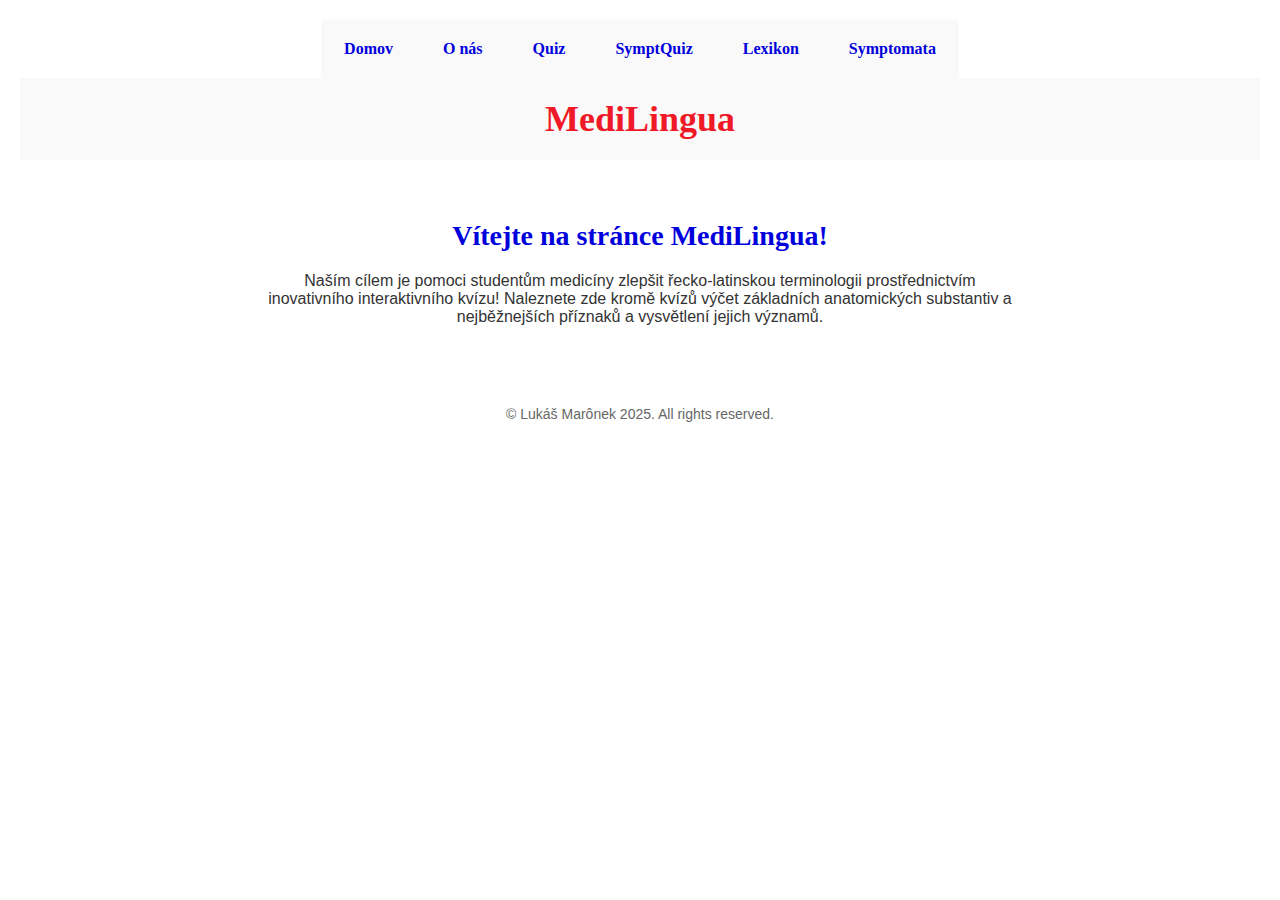
<file: index.html>
<!DOCTYPE html>
<html lang="en">
<head>
    <meta charset="UTF-8">
    <meta name="viewport" content="width=device-width, initial-scale=1.0">
    <title>Domov - MediLingua</title>
    <link rel="stylesheet" href="styles.css">
</head>
<body>

    <!-- Navigation Menu -->
    <div id="navbar-placeholder"></div> <!-- Placeholder for the navbar -->

    <!-- Header Section with Logo and Title -->
    <header>
        <h1 id="headerTitle">MediLingua</h1>
    </header>

    <!-- Main Content Section -->
    <div class="content">
        <h2 id="contentTitle">Vítejte na stránce MediLingua!</h2>
        <p id="contentIntro">Naším cílem je pomoci studentům medicíny zlepšit řecko-latinskou terminologii prostřednictvím inovativního interaktivního kvízu! Naleznete zde kromě kvízů výčet základních anatomických substantiv a nejběžnejších příznaků a vysvětlení jejich významů.</p>

    </div>

    <!-- Footer Section -->
    <footer>
        <p>&copy; Lukáš Marônek 2025. All rights reserved.</p>
    </footer>

    <script>
    // Function to load the navbar from the navbar.html file
    fetch('navbar.html')
        .then(response => response.text())
        .then(data => {
            document.getElementById('navbar-placeholder').innerHTML = data;
        })
        .catch(error => console.error('Error loading navbar:', error));
    </script>

</body>
</html>
</file>
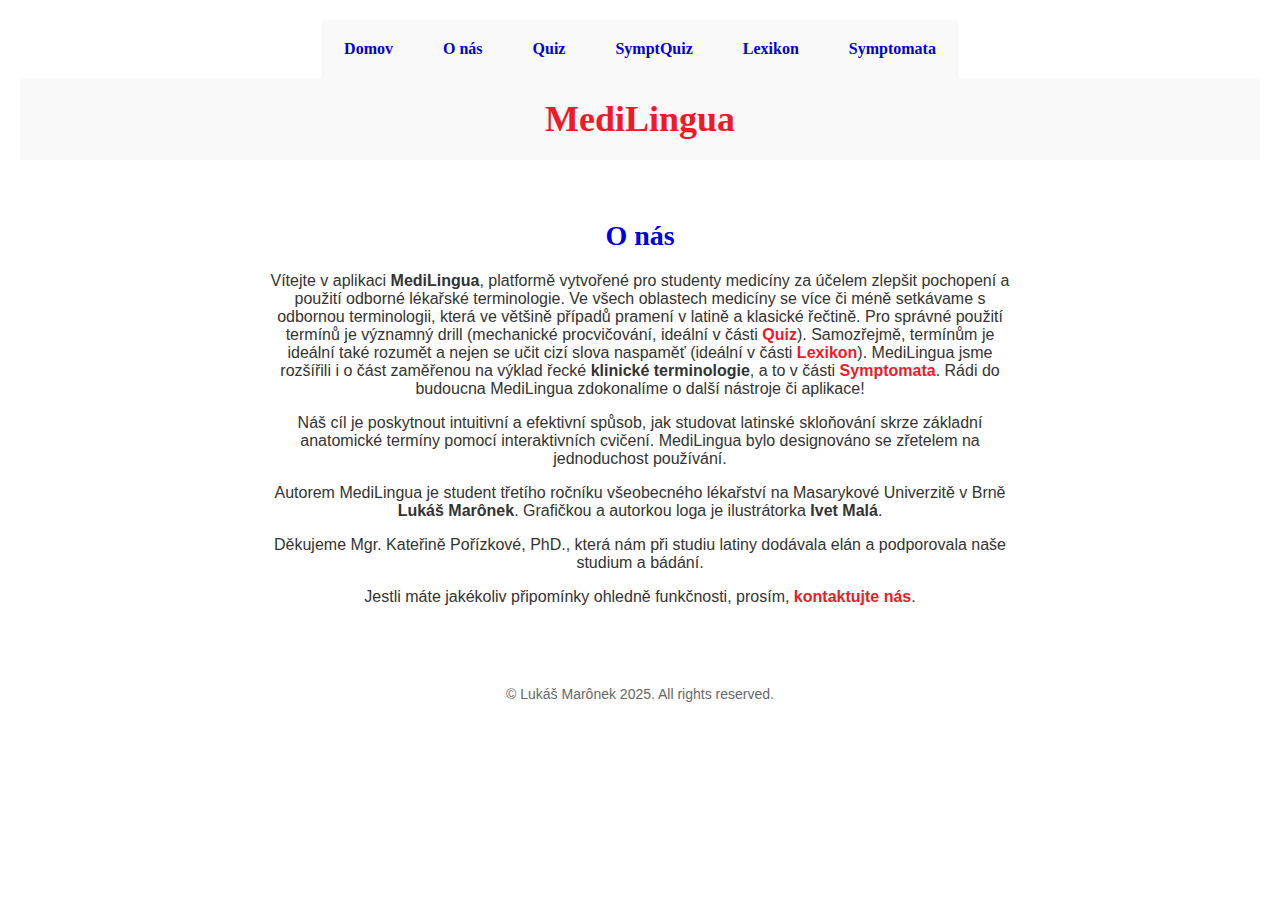
<file: about.html>
<!DOCTYPE html>
<html lang="en">
<head>
    <meta charset="UTF-8">
    <meta name="viewport" content="width=device-width, initial-scale=1.0">
    <title>O nás - MediLingua</title>
    <link rel="stylesheet" href="styles.css">
</head>
<body>

    <!-- Navigation Menu -->
    <div id="navbar-placeholder"></div> <!-- Placeholder for the navbar -->

    <!-- Header Section with Logo and Title -->
    <header>
        <h1 id="headerTitle">MediLingua</h1> <!-- Will be updated dynamically -->
    </header>

    <!-- Main Content Section -->
    <div class="content">
        <h2 id="contentTitle">O nás</h2>
        <p id="contentIntro">Vítejte v aplikaci <strong>MediLingua</strong>, platformě vytvořené pro studenty medicíny za účelem zlepšit pochopení a použití 
            odborné lékařské terminologie. Ve všech oblastech medicíny se více či méně setkávame s odbornou terminologii, která ve většině případů pramení v 
            latině a klasické řečtině. Pro správné použití termínů je významný drill (mechanické procvičování, ideální v části <a href="code.html">Quiz</a>). 
            Samozřejmě, termínům je ideální také rozumět a nejen se učit cizí slova naspaměť (ideální v části <a href="lexicon.html">Lexikon</a>). MediLingua
            jsme rozšířili i o část zaměřenou na výklad řecké <strong>klinické terminologie</strong>, a to v části <a href="symptomata.html">Symptomata</a>. 
            Rádi do budoucna MediLingua zdokonalíme o další nástroje či aplikace!</p>
        
        <p id="contentIntro">Náš cíl je poskytnout intuitivní a efektivní spůsob, jak studovat latinské skloňování skrze základní anatomické termíny pomocí 
            interaktivních cvičení. MediLingua bylo designováno se zřetelem na jednoduchost používání.</p>
            
        <p id="contentIntro">Autorem MediLingua je student třetího ročníku všeobecného lékařství na Masarykové Univerzitě v Brně <strong>Lukáš Marônek</strong>.
            Grafičkou a autorkou loga je ilustrátorka <strong>Ivet Malá</strong>.</p>
        
        <p id="contentIntro">Děkujeme Mgr. Kateřině Pořízkové, PhD., která nám při studiu latiny dodávala elán a podporovala naše studium a bádání.</p>

        <p id="contentIntro">Jestli máte jakékoliv připomínky ohledně funkčnosti, prosím, <a href="mailto:538864@muni.cz">kontaktujte nás</a>.</p>
    </div>

    <!-- Footer Section -->
    <footer id="footerText">
        <p>&copy; Lukáš Marônek 2025. All rights reserved.</p>
    </footer>

    <script>
    // Function to load the navbar from the navbar.html file
    fetch('navbar.html')
        .then(response => response.text())
        .then(data => {
            document.getElementById('navbar-placeholder').innerHTML = data;
        })
        .catch(error => console.error('Error loading navbar:', error));
    </script>

</body>
</html>
</file>
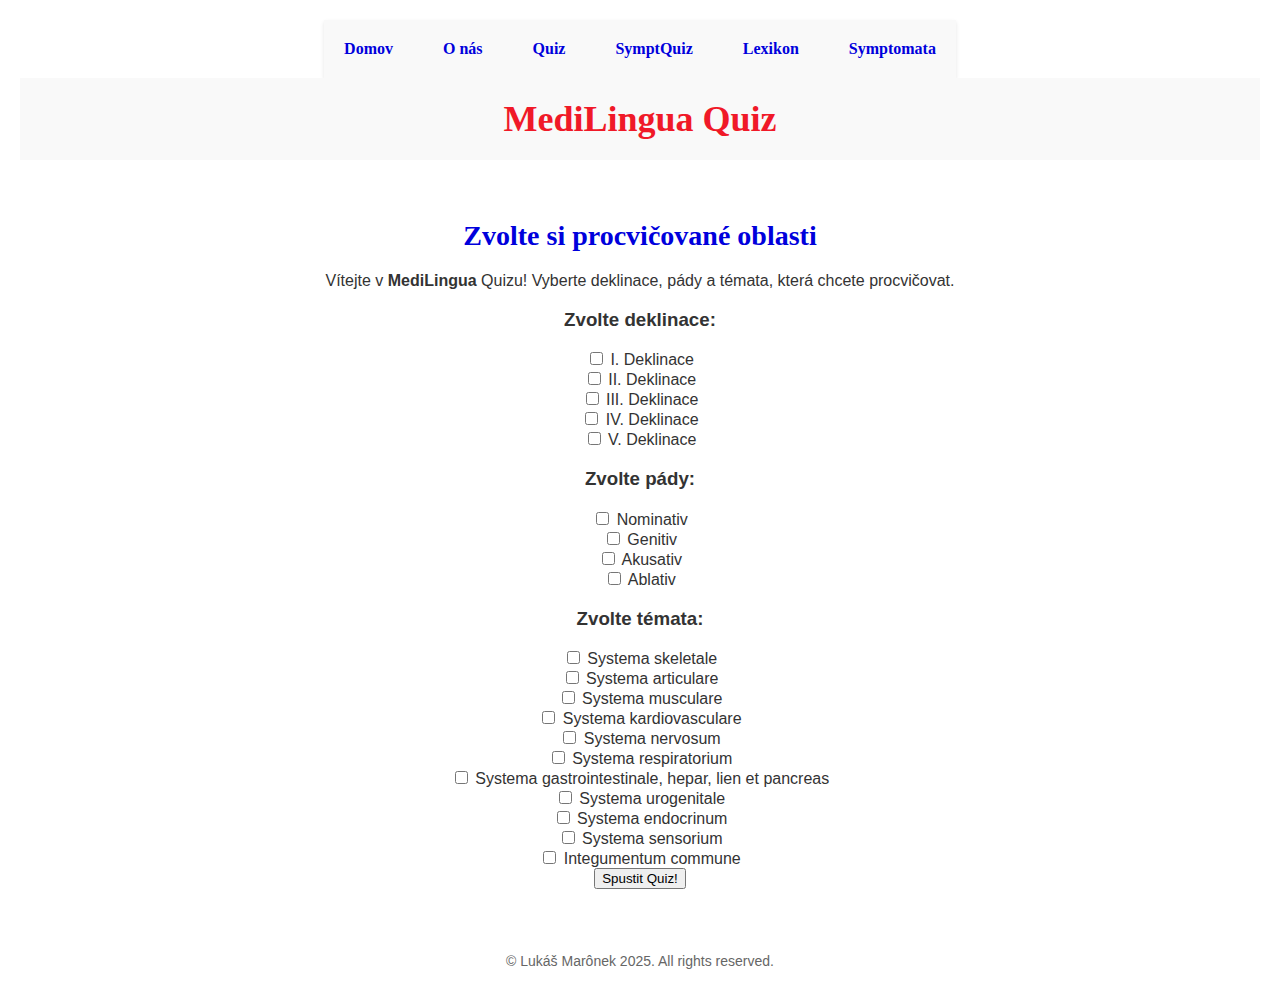
<file: code.html>
<!DOCTYPE html>
<html lang="en">
<head>
    <meta charset="UTF-8">
    <meta name="viewport" content="width=device-width, initial-scale=1.0">
    <title>Quiz - MediLingua</title>
    <link rel="stylesheet" href="styles.css">
</head>
<body>

    <!-- Navigation Menu -->
    <div id="navbar-placeholder"></div> <!-- Placeholder for the navbar -->

    <!-- Header Section with Logo and Title -->
    <header>
        <h1 id="headerTitle">MediLingua Quiz</h1>
    </header>

    <!-- Main Content Section -->
    <div class="content">
        <h2 id="contentTitle">Zvolte si procvičované oblasti</h2>
        <p id="contentIntro">Vítejte v <strong>MediLingua</strong> Quizu! Vyberte deklinace, pády a témata, která chcete procvičovat.</p>

        <h3 id="contentTitle">Zvolte deklinace:</h3>
        <label><input type="checkbox" class="declensionCheckbox" value="I"> I. Deklinace</label><br>
        <label><input type="checkbox" class="declensionCheckbox" value="II"> II. Deklinace</label><br>
        <label><input type="checkbox" class="declensionCheckbox" value="III"> III. Deklinace</label><br>
        <label><input type="checkbox" class="declensionCheckbox" value="IV"> IV. Deklinace</label><br>
        <label><input type="checkbox" class="declensionCheckbox" value="V"> V. Deklinace</label><br>

        <h3 id="contentTitle">Zvolte pády:</h3>
        <label><input type="checkbox" class="caseCheckbox" value="Nominative"> Nominativ</label><br>
        <label><input type="checkbox" class="caseCheckbox" value="Genitive"> Genitiv</label><br>
        <label><input type="checkbox" class="caseCheckbox" value="Accusative"> Akusativ</label><br>
        <label><input type="checkbox" class="caseCheckbox" value="Ablative"> Ablativ</label><br>

        <h3 id="contentTitle">Zvolte témata:</h3>
        <label><input type="checkbox" class="weekCheckbox" value="theme1"> Systema skeletale</label><br>
        <label><input type="checkbox" class="weekCheckbox" value="theme2"> Systema articulare</label><br>
        <label><input type="checkbox" class="weekCheckbox" value="theme3"> Systema musculare</label><br>
        <label><input type="checkbox" class="weekCheckbox" value="theme4"> Systema kardiovasculare</label><br>
        <label><input type="checkbox" class="weekCheckbox" value="theme5"> Systema nervosum</label><br>
        <label><input type="checkbox" class="weekCheckbox" value="theme6"> Systema respiratorium</label><br>
        <label><input type="checkbox" class="weekCheckbox" value="theme7"> Systema gastrointestinale, hepar, lien et pancreas</label><br>
        <label><input type="checkbox" class="weekCheckbox" value="theme8"> Systema urogenitale</label><br>
        <label><input type="checkbox" class="weekCheckbox" value="theme9"> Systema endocrinum</label><br>
        <label><input type="checkbox" class="weekCheckbox" value="theme10"> Systema sensorium</label><br>
        <label><input type="checkbox" class="weekCheckbox" value="theme11"> Integumentum commune</label><br>

        <button onclick="startQuiz()">Spustit Quiz!</button>
    </div>

    <!-- Quiz Interface -->
    <div id="quizContainer">
        <p id="randomWord"></p>
        <p id="randomCaseNumber"></p>
        <label for="userGuess">Vaše odpověď:</label>
        <input type="text" id="userGuess" onkeydown="handleKeyDown(event)">
        <button onclick="submitGuess()">Zkontrolovat</button>
    </div>

    <footer>
        <p>&copy; Lukáš Marônek 2025. All rights reserved.</p>
    </footer>

    <script>

        fetch('navbar.html')
        .then(response => response.text())
        .then(data => {
            document.getElementById('navbar-placeholder').innerHTML = data;
        })
        .catch(error => console.error('Error loading navbar:', error));
        
        function endsWithTwoConsonants(word) {
            // Define a regular expression to match two consonants at the end of the word
            var regex = /[bcdfghjklmnpqrstvwxyz]{2}$/i;

            // Test the word against the regular expression
            return regex.test(word);
        }

        function isIStem(word) {
            // Define a regular expression to match the specified endings
            var regex = /(al|ar|e)$/i;

            // Test the word against the regular expression
            return regex.test(word);
        }
        
        function handleKeyDown(event) {
                // Check if the pressed key is Enter (key code 13)
                if (event.keyCode === 13) {
                    // Call the function to submit the guess
                    submitGuess();
                }
            }
        
        let wordsData = []; // To store words loaded from weeks
        let selectedCases = [];
        const numbers = ['Singular', 'Plural'];
        let selectedDeclensions = [];
        let currentWord, currentCase, currentNumber;

        function startQuiz() {
            selectedDeclensions = getSelectedDeclensions();
            selectedWeeks = getSelectedWeeks();
            selectedCases = getSelectedCases();
            console.log("Selected cases:", selectedCases);

            if (selectedDeclensions.length === 0 || selectedWeeks.length === 0 | selectedCases.length === 0) {
                alert("Prosím, vyberte alespoň jednu deklinaci, jeden pád a jedno téma.");
                return;
            }

            // Load words from selected week files
            loadWeekData(selectedWeeks, () => {
                getRandomWordAndCase();
                document.getElementById('quizContainer').style.display = 'block';
            });
        }

        function getSelectedDeclensions() {
            return [...document.getElementsByClassName('declensionCheckbox')]
                .filter(cb => cb.checked)
                .map(cb => cb.value);
        }

        function getSelectedWeeks() {
            return [...document.getElementsByClassName('weekCheckbox')]
                .filter(cb => cb.checked)
                .map(cb => cb.value);
        }

        function getSelectedCases() {
            return [...document.getElementsByClassName('caseCheckbox')]
                .filter(cb => cb.checked)
                .map(cb => cb.value);
        }

        function loadWeekData(weeks, callback) {
            wordsData = [];
            let loadedFiles = 0;

            weeks.forEach(week => {
                const weekFile = week.toLowerCase() + '.txt';
                console.log("Fetching file:", weekFile); // Log the file being fetched
                fetch(weekFile)
                    .then(response => {
                        if (!response.ok) throw new Error('Network response was not ok');
                        return response.text();
                    })
                    .then(data => {
                        data.split('\n').forEach((line, index) => {
                            line = line.trim(); // Trim whitespace
                            if (line === '') return; // Skip empty lines

                            const parts = line.split(',');
                            // Log the line to see what we are getting
                            console.log(`Line ${index + 1}: ${line}`); // Log the raw line

                            // Check if the parts array has exactly 3 elements
                            if (parts.length === 3) {
                                const [word, genitive, gender] = parts.map(part => part.trim());
                                wordsData.push({ word, genitive, gender });
                            } else {
                                console.warn(`Invalid line format at line ${index + 1} in ${weekFile}:`, parts); // Log invalid lines with their parts
                            }
                        });
                        if (++loadedFiles === weeks.length) callback();
                    })
                    .catch(error => {
                        console.error('Error fetching week data:', error);  // Log errors in fetching
                    });
            });
        }

        function getRandomWordAndCase() {
            clearInputField();
        
            const filteredWords = wordsData.filter(word => selectedDeclensions.includes(determineDeclension(word)));
            if (filteredWords.length === 0) {
                alert("Pro vybranou deklinaci nejsou v slovní zásobě žádná slova.");
                return;
            }
        
            const randomWord = filteredWords[Math.floor(Math.random() * filteredWords.length)];
            // Check if selectedCases is not empty before choosing a case
            if (selectedCases.length > 0) {
                const randomCase = selectedCases[Math.floor(Math.random() * selectedCases.length)];
                console.log("Chosen case:", randomCase); // Log the chosen case
                const randomNumber = getRandomElement(numbers);
    
                currentWord = randomWord;
                currentCase = randomCase;
                currentNumber = randomNumber;
                if (currentCase === "Nominative"){
                    currentNumber = "Plural";
                    console.log("Current case is", currentCase, "current number should be now plural and is:", currentNumber); // Log the chosen case
                }

                document.getElementById('randomWord').innerText = 'Slovo: ' + currentWord.word;
                document.getElementById('randomCaseNumber').innerText = 'Pád a číslo: ' + currentCase + ' ' + currentNumber;
                
            } else {
                console.error("No cases selected.");
                alert("Vyberte alespoň jeden pád.");
            }
        }

        function submitGuess() {
            const userGuess = document.getElementById('userGuess').value.toLowerCase();
            const correctAnswer = checkGuess();
            if (userGuess === correctAnswer) {
                alert("Správně!");
            } else {
                alert("Nesprávně. Správná odpověď je: " + correctAnswer);
            }
            getRandomWordAndCase();
        }

        function determineDeclension(word) {
            if (word.genitive.endsWith("ei") && (word.word.endsWith("es"))) return "V";
            if (word.genitive.endsWith("ae")) return "I";
            if (word.genitive.endsWith("i")) return "II";
            if (word.genitive.endsWith("is")) return "III";
            if (word.genitive.endsWith("us")) return "IV";
            return ''; // Return an empty string if no declension is found
        }

        function checkGuess() {
            let trunk = currentWord.genitive.slice(0, -2);
            if (determineDeclension(currentWord) === "II") {
                trunk = currentWord.genitive.slice(0, -1);
            }
            let correctForm = '';
            // (currentWord.gender === 'n' ? 'a' : 'i')
            // Add logic for Nominative and Genitive
            if (currentCase === 'Nominative') {
                if (determineDeclension(currentWord) === "I"){
                correctForm = currentNumber === 'Singular' ? currentWord.word : trunk + "ae";
                } else if (determineDeclension(currentWord) === "II"){
                correctForm = currentNumber === 'Singular' ? currentWord.word : trunk + (currentWord.gender === 'n' ? 'a' : 'i');
                } else if (determineDeclension(currentWord) === "III"){
                    if (currentNumber === 'Singular'){
                        correctForm = currentWord.word
                    } else if (isIStem(currentWord.word)){
                            correctForm = trunk + "ia";
                        } else if (currentWord.gender === "n") {correctForm = trunk + "a"
                        } else {correctForm = trunk + "es"}
                } else if (determineDeclension(currentWord) === "IV"){
                correctForm = currentNumber === 'Singular' ? currentWord.word : trunk + (currentWord.gender === 'n' ? 'ua' : 'us');
                } else {correctForm = currentNumber === 'Singular' ? currentWord.word : trunk + "es";
                       }
            } else if (currentCase === 'Genitive') {
                if (determineDeclension(currentWord) === "I"){
                correctForm = currentNumber === 'Singular' ? currentWord.genitive : trunk + "arum";
                } else if (determineDeclension(currentWord) === "II"){
                correctForm = currentNumber === 'Singular' ? currentWord.genitive : trunk + "orum";
                } else if (determineDeclension(currentWord) === "III"){
                    if (currentNumber === 'Singular'){
                        correctForm = currentWord.genitive
                    } else if (currentWord.word === "vas"){
                        correctForm = "vasorum";
                    } else if (isIStem(currentWord.word) || currentWord.word.endsWith("sis") || currentWord.word.endsWith("xis")){
                            correctForm = trunk + 'ium';
                        } else if (endsWithTwoConsonants(trunk) || currentWord.word === trunk + "is"){
                            correctForm = trunk + 'ium';
                        } else {correctForm = trunk + 'um'}
                } else if (determineDeclension(currentWord) === "IV"){
                correctForm = currentNumber === 'Singular' ? currentWord.genitive : trunk + "uum";
                } else {correctForm = currentNumber === 'Singular' ? currentWord.genitive : trunk + "erum";
                       }
            } else if (currentCase === 'Accusative'){
                if (determineDeclension(currentWord) === "I"){
                correctForm = currentNumber === 'Singular' ? trunk + "am" : trunk + "as";
                } else if (determineDeclension(currentWord) === "II"){
                    if (currentWord.gender === "n"){
                        correctForm = currentNumber === 'Singular' ? currentWord.word : trunk + "a";
                    } else {
                correctForm = currentNumber === 'Singular' ? trunk + "um" : trunk + "os";
                    }
                } else if (determineDeclension(currentWord) === "III"){
                    if (currentNumber === 'Singular'){
                        if (currentWord.gender === "n"){
                            correctForm = currentWord.word
                        } else if (isIStem(currentWord.word) || currentWord.word.endsWith("sis") || currentWord.word.endsWith("xis")){
                            correctForm = trunk + 'im';
                        } else {
                            correctForm = trunk + 'em';
                        }
                    } else {
                        if (isIStem(currentWord.word)){
                            correctForm = trunk + "ia";
                        } else if (currentWord.gender === "n") {
                            correctForm = trunk + "a";
                        } else {
                            correctForm = trunk + "es";
                        }
                    }
                } else if (determineDeclension(currentWord) === "IV"){
                    if (currentWord.gender === "n") {
                        correctForm = currentNumber === 'Singular' ? currentWord.word : trunk + "ua";
                    } else {
                        correctForm = currentNumber === 'Singular' ? trunk + "um" : trunk + "us";
                    }
                } else {correctForm = currentNumber === 'Singular' ? trunk + "em" : trunk + "es";
                       }   
            } else if (currentCase === 'Ablative') {
                if (determineDeclension(currentWord) === "I") {
                    correctForm = currentNumber === 'Singular' ? trunk + "a" : trunk + "is";
                    console.log("Správny tvar pre abl", correctForm);
                } else if (determineDeclension(currentWord) === "II") {
                    correctForm = currentNumber === 'Singular' ? trunk + "o" : trunk + "is";
                } else if (determineDeclension(currentWord) === "III") {
                    if (currentNumber === 'Singular') {
                        correctForm = isIStem(currentWord.word) ? trunk + "i" : trunk + "e";
                    } else {
                        correctForm = currentWord.word === "vas" ? "vasis" : trunk + "ibus";
                    }
                } else if (determineDeclension(currentWord) === "IV") {
                    correctForm = currentNumber === 'Singular' ? trunk + "u" : trunk + "ibus";
                } else { // For declension V or default case
                    correctForm = currentNumber === 'Singular' ? trunk + "e" : trunk + "ebus";
                }
            }

            return correctForm.toLowerCase();
        }

        function clearInputField() {
            document.getElementById('userGuess').value = '';
        }

        function getRandomElement(array) {
            return array[Math.floor(Math.random() * array.length)];
        }
    </script>
</body>
</html>
</file>
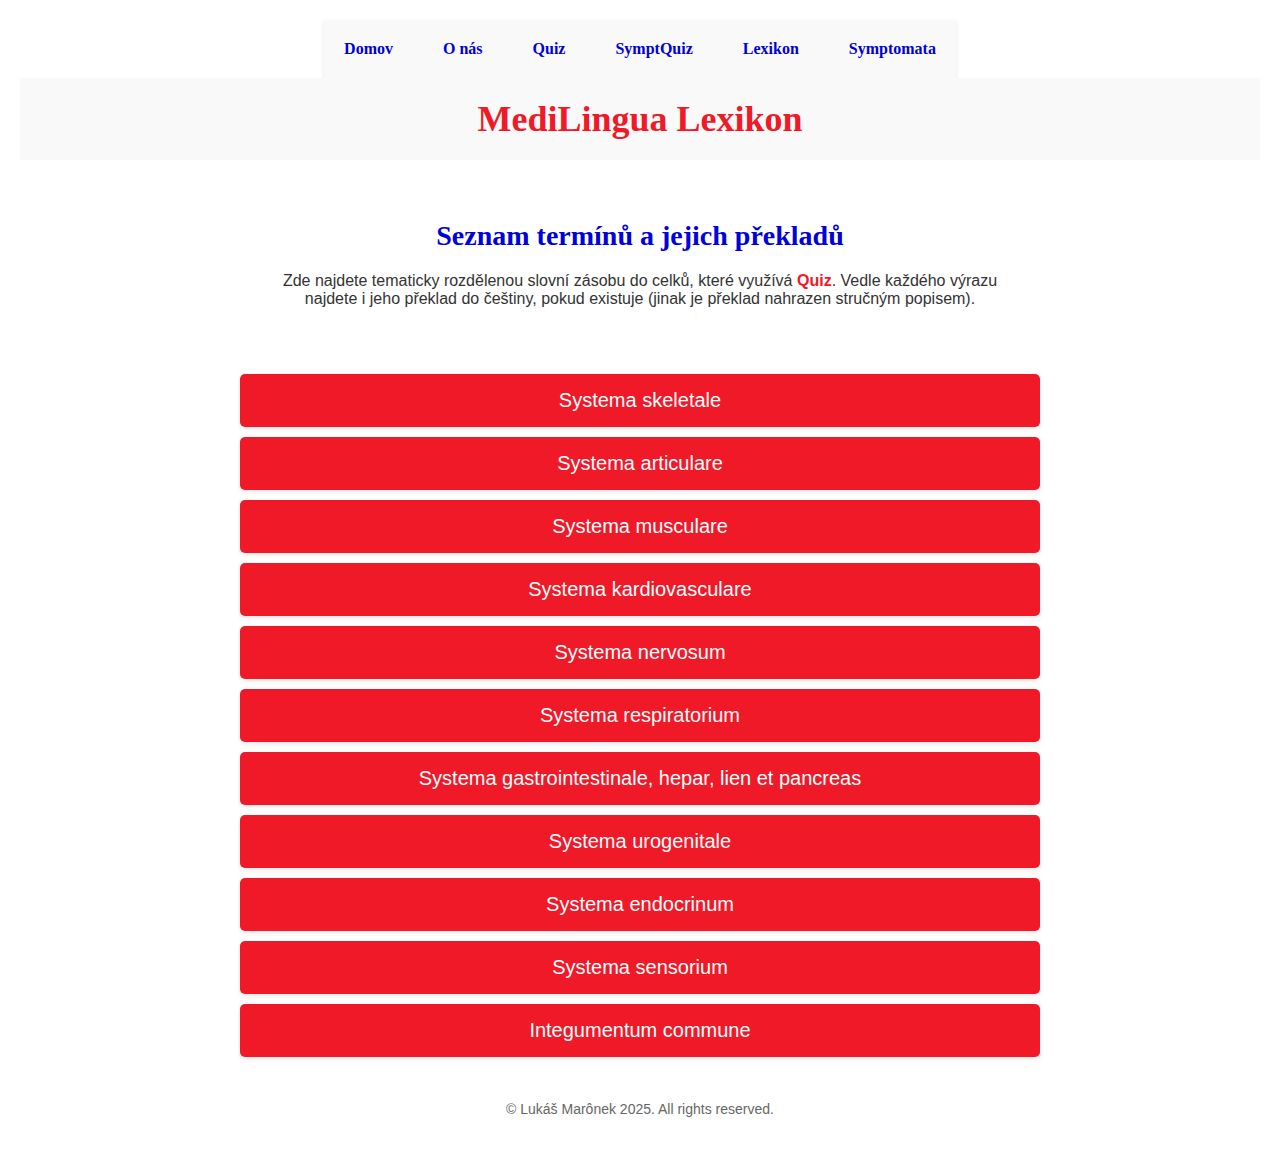
<file: lexicon.html>
<!DOCTYPE html>
<html lang="en">
<head>
    <meta charset="UTF-8">
    <meta name="viewport" content="width=device-width, initial-scale=1.0">
    <title>Lexikon – MediLingua</title>
    <link rel="stylesheet" href="styles.css">
</head>
<body>

    <!-- Navigation Menu -->
    <div id="navbar-placeholder"></div> <!-- Placeholder for the navbar -->
    
    <!-- Header Section -->
    <header>
        <h1>MediLingua Lexikon</h1>
    </header>

    <div class="content">
        <h2>Seznam termínů a jejich překladů</h2>
        
        <p>Zde najdete tematicky rozdělenou slovní zásobu do celků, které využívá <a href="code.html">Quiz</a>. Vedle každého výrazu najdete i jeho překlad do češtiny,
        pokud existuje (jinak je překlad nahrazen stručným popisem).</p>
    </div>

    <!-- Lexicon Container -->
    <div class="theme-container" id="themeContainer">
        <!-- Themes will be dynamically added here -->
    </div>

    <footer>
        <p>&copy; Lukáš Marônek 2025. All rights reserved.</p>
    </footer>

    <script>
        fetch('navbar.html')
        .then(response => response.text())
        .then(data => {
            document.getElementById('navbar-placeholder').innerHTML = data;
        })
        .catch(error => console.error('Error loading navbar:', error));
        
        const themes = [
            { file: 'theme1', title: 'Systema skeletale' },
            { file: 'theme2', title: 'Systema articulare' },
            { file: 'theme3', title: 'Systema musculare' },
            { file: 'theme4', title: 'Systema kardiovasculare' },
            { file: 'theme5', title: 'Systema nervosum' },
            { file: 'theme6', title: 'Systema respiratorium' },
            { file: 'theme7', title: 'Systema gastrointestinale, hepar, lien et pancreas' },
            { file: 'theme8', title: 'Systema urogenitale' },
            { file: 'theme9', title: 'Systema endocrinum' },
            { file: 'theme10', title: 'Systema sensorium' },
            { file: 'theme11', title: 'Integumentum commune' }
        ];

        function loadLexicon() {
            const themeContainer = document.getElementById('themeContainer');

            themes.forEach((theme, index) => {
                // Create theme header
                const themeHeader = document.createElement('div');
                themeHeader.className = 'theme-header';
                themeHeader.textContent = theme.title;
                themeContainer.appendChild(themeHeader);

                // Create theme content container
                const themeContent = document.createElement('div');
                themeContent.className = 'theme-content';
                themeContainer.appendChild(themeContent);

                // Fetch the corresponding term and translation files
                Promise.all([
                    fetch(`${theme.file}.txt`).then(response => response.text()),
                    fetch(`translations${index + 1}.txt`).then(response => response.text())
                ]).then(([termsData, translationsData]) => {
                    const termsLines = termsData.trim().split('\n');
                    const translationsLines = translationsData.trim().split('\n');

                    // Create table element
                    const table = document.createElement('table');
                    table.innerHTML = `
                        <thead>
                            <tr>
                                <th>Termín</th>
                                <th>Genitiv & Rod</th>
                                <th>Překlad</th>
                            </tr>
                        </thead>
                        <tbody>
                            ${termsLines.map((line, i) => {
                                const termParts = line.split(',');
                                const translation = translationsLines[i] || 'No translation available';
                                if (termParts.length === 3) {
                                    const [word, genitive, gender] = termParts.map(part => part.trim());
                                    return `
                                        <tr>
                                            <td>${word}</td>
                                            <td>${genitive}, ${gender}</td>
                                            <td>${translation}</td>
                                        </tr>
                                    `;
                                }
                                return '';
                            }).join('')}
                        </tbody>
                    `;
                    themeContent.appendChild(table);

                    // Toggle visibility on header click
                    themeHeader.addEventListener('click', () => {
                        themeContent.style.display = themeContent.style.display === 'block' ? 'none' : 'block';
                    });
                }).catch(error => {
                    console.error(`Error loading ${theme.file}:`, error);
                    themeContent.innerHTML = `<p>Error loading ${theme.title}</p>`;
                });
            });
        }

        // Load lexicon on page load
        window.onload = loadLexicon;
    </script>
</body>
</html>
</file>
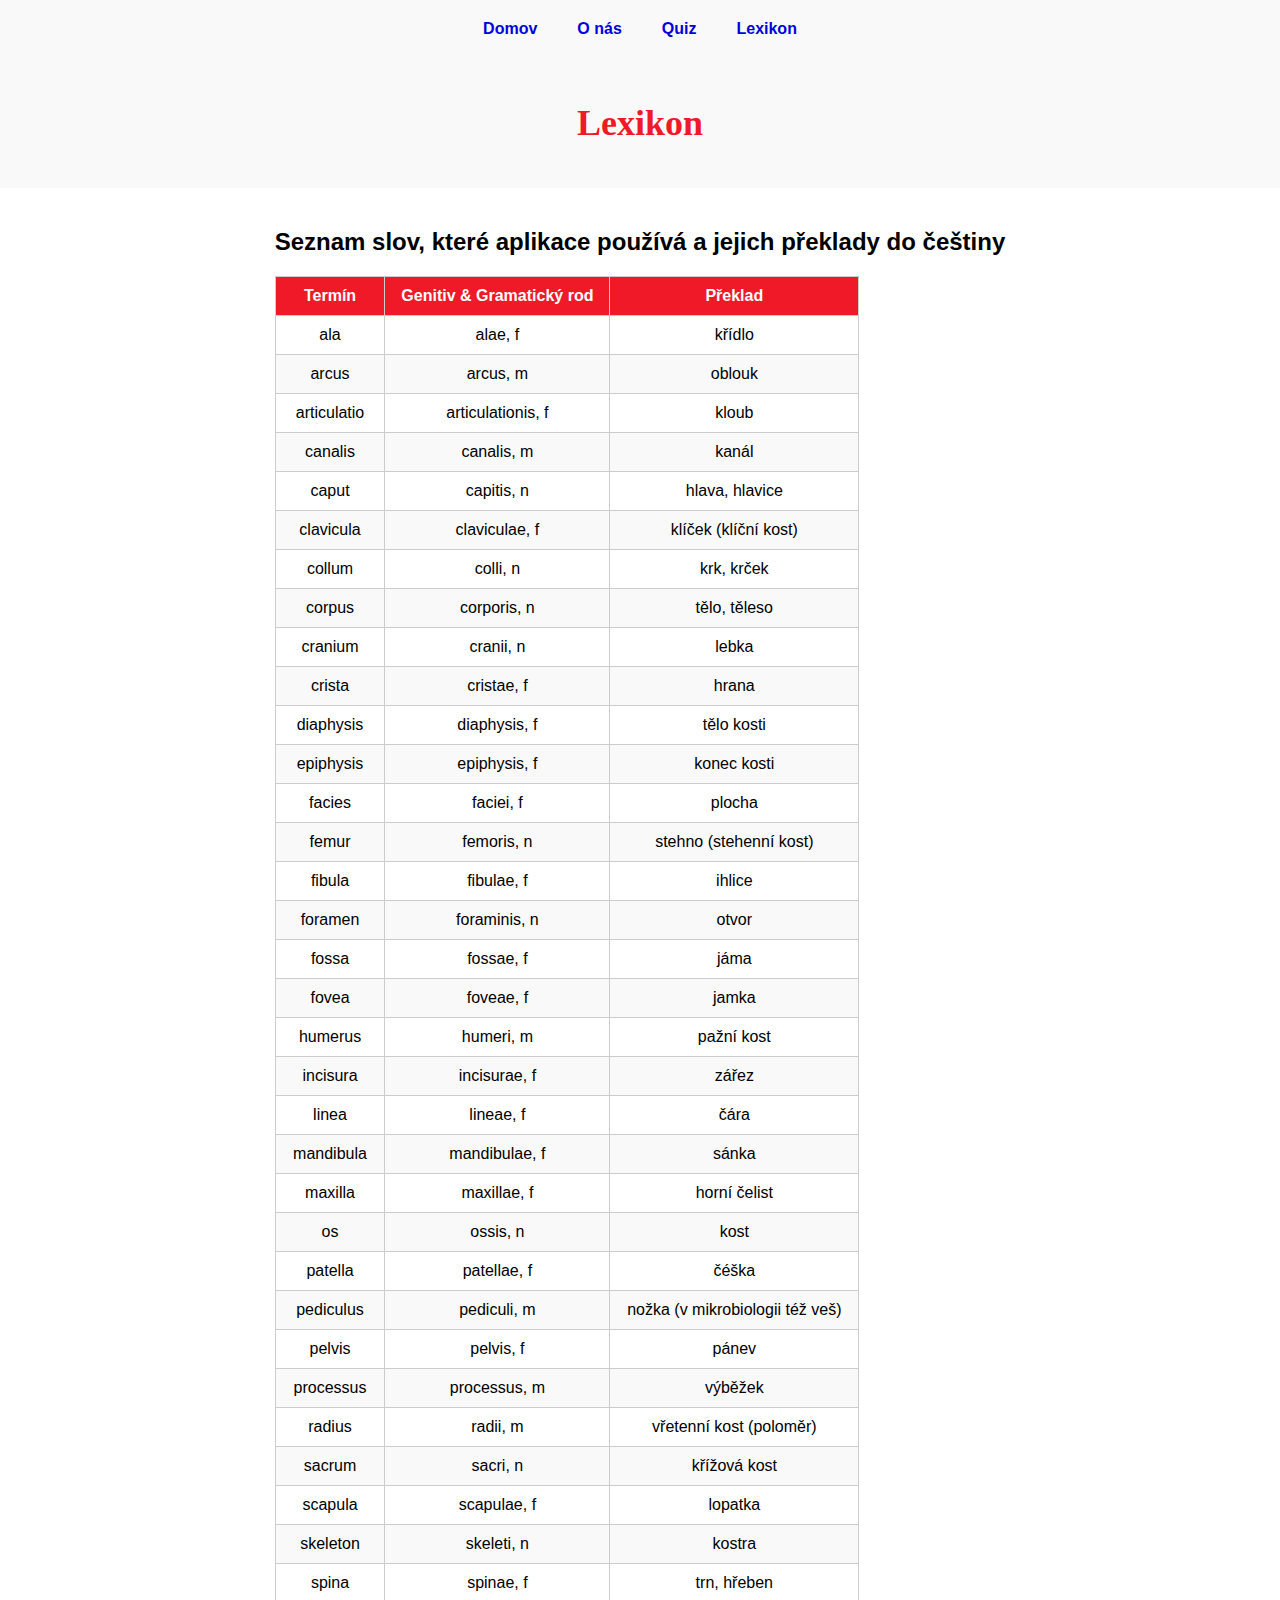
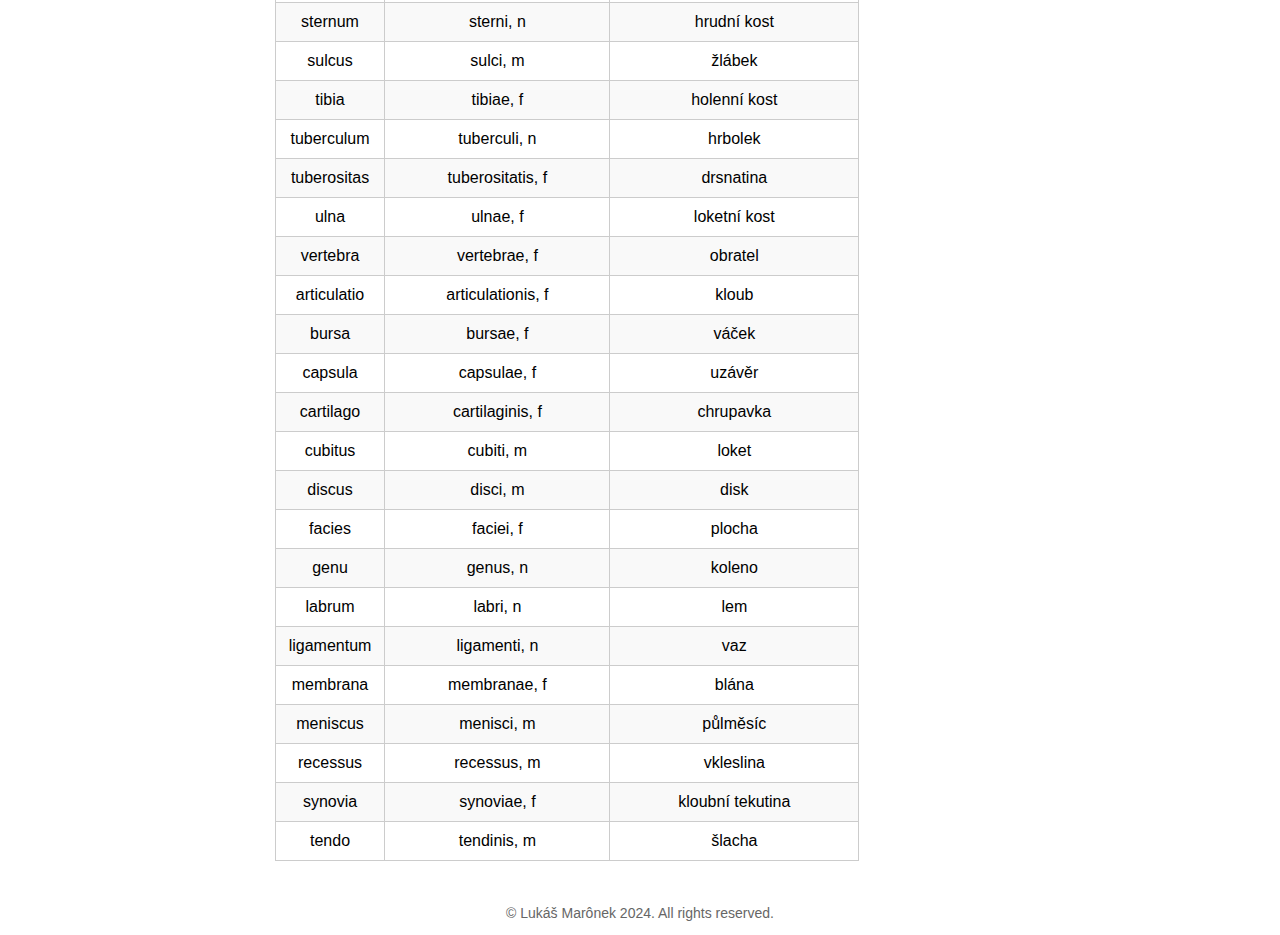
<file: lexikon.html>
<!DOCTYPE html>
<html lang="en">
<head>
    <meta charset="UTF-8">
    <meta name="viewport" content="width=device-width, initial-scale=1.0">
    <title>Lexikon</title>
    <style>
        body {
            font-family: Arial, sans-serif;
            color: #000;
            background-color: #ffffff;
            margin: 0;
            padding: 0;
            display: flex;
            flex-direction: column;
            align-items: center;
            min-height: 100vh;
            text-align: center;
        }

        .navbar {
            width: 100%;
            background-color: #f9f9f9;
            box-shadow: 0 2px 4px rgba(0, 0, 0, 0.1);
            padding: 10px 0;
            display: flex;
            justify-content: center;
        }

        .navbar a {
            color: #0000dc;
            text-decoration: none;
            padding: 10px 20px;
            font-size: 16px;
            font-weight: bold;
        }

        .navbar a:hover {
            color: #f01928;
            text-decoration: underline;
        }

        header {
            padding: 20px;
            width: 100%;
            background-color: #f9f9f9;
            margin-bottom: 20px;
        }

        h1 {
            font-family: 'Garamond', 'Times New Roman', serif;
            color: #f01928;
            font-size: 36px;
        }

        table {
            width: 80%;
            border-collapse: collapse;
            margin-top: 20px;
        }

        th, td {
            border: 1px solid #ccc;
            padding: 10px;
        }

        th {
            background-color: #f01928;
            color: #ffffff;
        }

        tr:nth-child(even) {
            background-color: #f9f9f9;
        }

        footer {
            margin-top: 30px;
            font-size: 14px;
            color: #666;
        }
    </style>
</head>
<body>

    <!-- Navigation Menu -->
    <div class="navbar">
        <a href="index.html">Domov</a>
        <a href="about.html">O nás</a>
        <a href="quiz.html">Quiz</a>
        <a href="lexicon.html">Lexikon</a>
    </div>

    <!-- Header Section -->
    <header>
        <h1>Lexikon</h1>
    </header>

    <!-- Lexicon Container -->
    <div class="content">
        <h2>Seznam slov, které aplikace používá a jejich překlady do češtiny</h2>
        <table id="lexiconTable">
            <thead>
                <tr>
                    <th>Termín</th>
                    <th>Genitiv & Gramatický rod</th>
                    <th>Překlad</th>
                </tr>
            </thead>
            <tbody id="lexiconBody">
                <!-- Terms and translations will be loaded here -->
            </tbody>
        </table>
    </div>

    <footer>
        <p>&copy; Lukáš Marônek 2024. All rights reserved.</p>
    </footer>

    <script>
        // List of themes
        const themes = ['theme1', 'theme2']; // Add more as needed

        function loadLexicon() {
            const lexiconBody = document.getElementById('lexiconBody');
            lexiconBody.innerHTML = ''; // Clear previous content

            themes.forEach((theme, index) => {
                // Fetch the corresponding term and translation files
                Promise.all([
                    fetch(`${theme}.txt`).then(response => response.text()),
                    fetch(`translations${index + 1}.txt`).then(response => response.text())
                ]).then(([termsData, translationsData]) => {
                    const termsLines = termsData.trim().split('\n');
                    const translationsLines = translationsData.trim().split('\n');

                    // Ensure each term has a translation
                    termsLines.forEach((line, i) => {
                        const termParts = line.split(',');
                        const translation = translationsLines[i] || 'No translation available';

                        if (termParts.length === 3) {
                            const [word, genitive, gender] = termParts.map(part => part.trim());

                            // Create a table row
                            const row = document.createElement('tr');
                            row.innerHTML = `
                                <td>${word}</td>
                                <td>${genitive}, ${gender}</td>
                                <td>${translation}</td>
                            `;
                            lexiconBody.appendChild(row);
                        }
                    });
                }).catch(error => {
                    console.error(`Error loading ${theme}:`, error);
                    lexiconBody.innerHTML += `<tr><td colspan="3">Error loading ${theme}</td></tr>`;
                });
            });
        }

        // Load lexicon on page load
        window.onload = loadLexicon;
    </script>
</body>
</html>
</file>
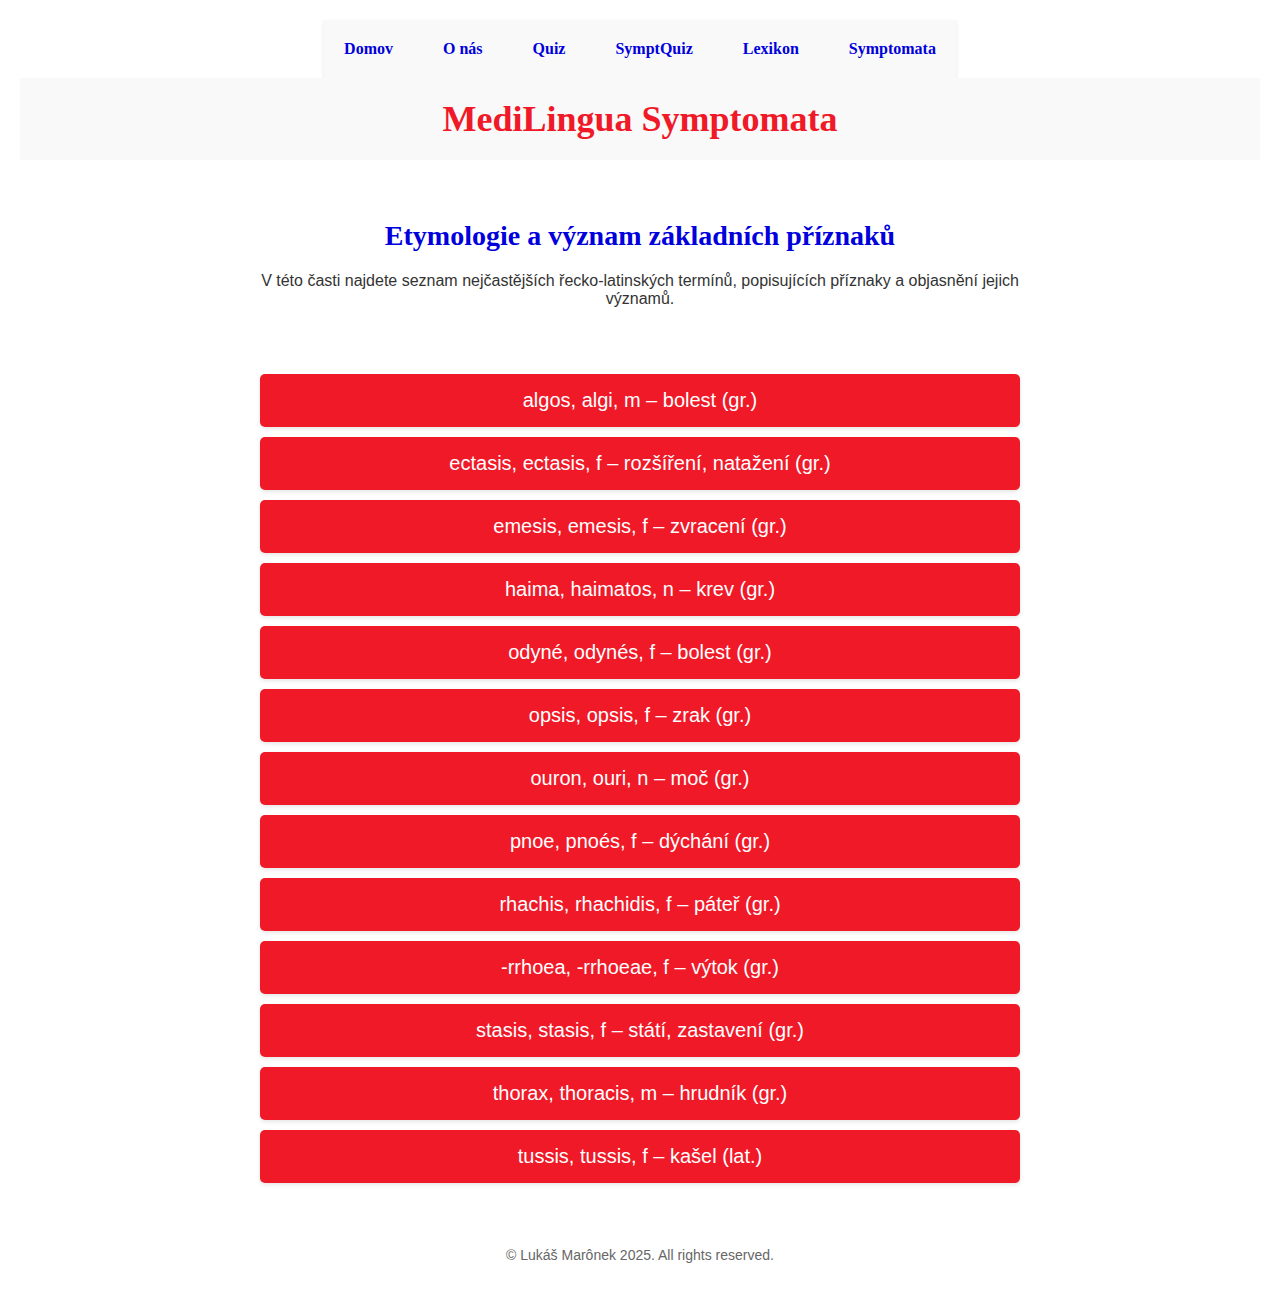
<file: symptomata.html>
<!DOCTYPE html>
<html lang="en">
<head>
    <meta charset="UTF-8">
    <meta name="viewport" content="width=device-width, initial-scale=1.0">
    <title>Symptomata - MediLingua</title>
    <link rel="stylesheet" href="styles.css">
</head>
<body>

    <!-- Navigation Menu -->
    <div id="navbar-placeholder"></div> <!-- Placeholder for the navbar -->

    <!-- Header Section -->
    <header>
        <h1 id="headerTitle">MediLingua Symptomata</h1>
    </header>

    <div class="content">
        <h2 id="contentTitle">Etymologie a význam základních příznaků</h2>

        <p id="contentIntro">V této časti najdete seznam nejčastějších řecko-latinských termínů, popisujících příznaky a objasnění jejich významů.</p>
    </div>

    <!-- Symptomata Container -->
    <div class="content" id="symptomataContainer">
        <!-- Terms and etymology will be dynamically added here -->
    </div>

    <footer>
        <p>&copy; Lukáš Marônek 2025. All rights reserved.</p>
    </footer>

    <script>

    // Function to load the navbar from the navbar.html file
    fetch('navbar.html')
        .then(response => response.text())
        .then(data => {
            document.getElementById('navbar-placeholder').innerHTML = data;
        })
        .catch(error => console.error('Error loading navbar:', error));
        
    function loadSymptomata() {
        const container = document.getElementById('symptomataContainer');

        fetch('symptomata.txt')
            .then(response => {
                if (!response.ok) {
                    throw new Error('Failed to load symptomata data');
                }
                return response.text();
            })
            .then(data => {
                const terms = data.trim().split('\n');

                terms.forEach(termData => {
                    const [mainTerm, translation, language, examples] = termData.split(' – ');

                    // Create main term header
                    const termHeader = document.createElement('div');
                    termHeader.className = 'main-term';
                    termHeader.textContent = `${mainTerm} – ${translation} (${language})`;
                    container.appendChild(termHeader);

                    // Sort the examples alphabetically
                    const sortedExamples = examples.split(';').map(example => example.trim()).sort();

                    // Create details container
                    const detailsDiv = document.createElement('div');
                    detailsDiv.className = 'details';
                    detailsDiv.innerHTML = sortedExamples.map(example => `<p>${example}</p>`).join('');
                    container.appendChild(detailsDiv);

                    // Toggle details on header click
                    termHeader.addEventListener('click', () => {
                        detailsDiv.style.display = detailsDiv.style.display === 'block' ? 'none' : 'block';
                    });
                });
            })
            .catch(error => {
                console.error('Error:', error);
                container.innerHTML = `<p>Error loading symptomata data.</p>`;
            });
    }

    window.onload = loadSymptomata;
</script>

</body>
</html>
</file>
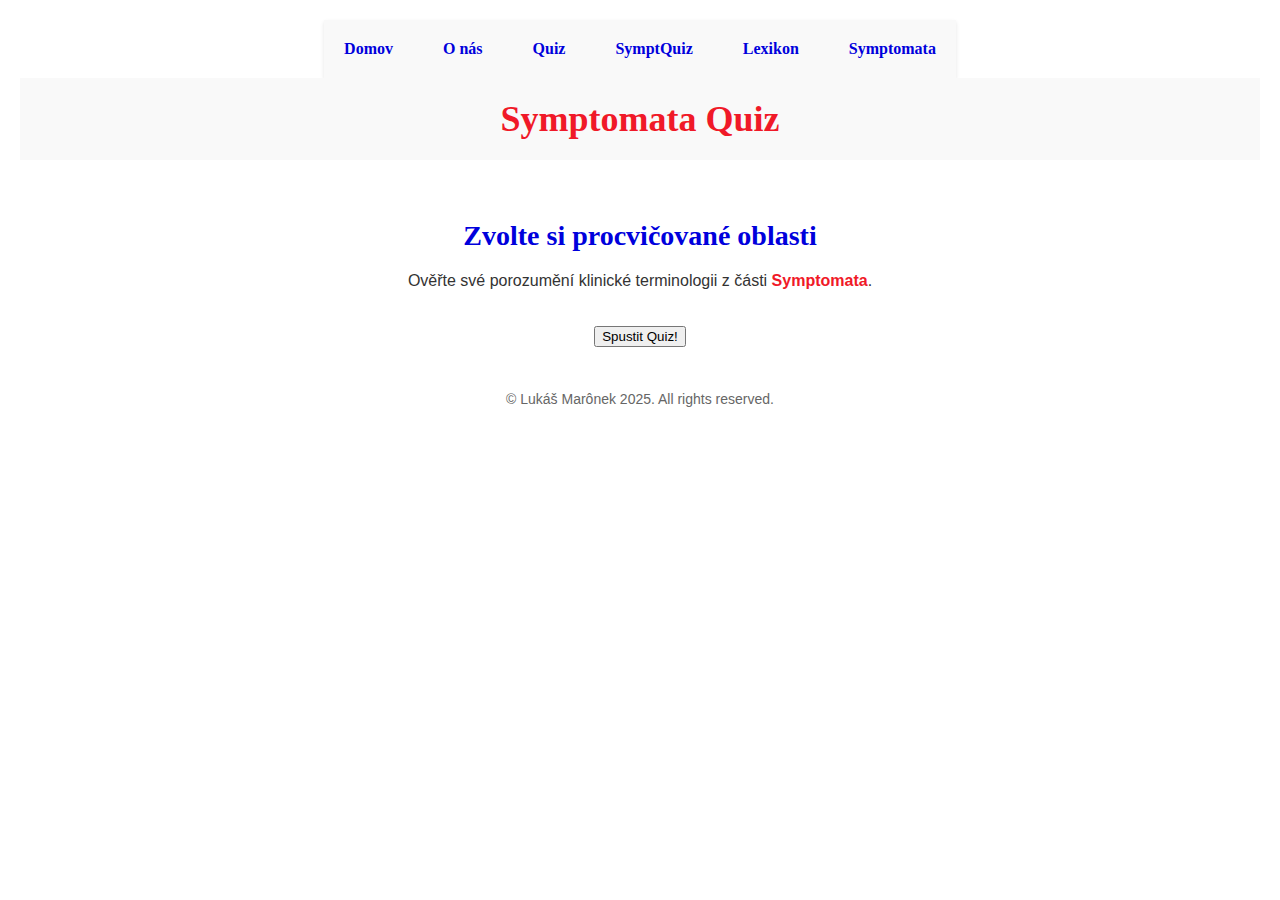
<file: symptomata_quiz.html>
<!DOCTYPE html>
<html lang="en">
<head>
    <meta charset="UTF-8">
    <meta name="viewport" content="width=device-width, initial-scale=1.0">
    <title>MediLingua Symptomata Quiz</title>
    <link rel="stylesheet" href="styles.css">
    <script>
        fetch('navbar.html')
        .then(response => response.text())
        .then(data => {
            document.getElementById('navbar-placeholder').innerHTML = data;
        })
        .catch(error => console.error('Error loading navbar:', error));

        let terms = [];
        let selectedTerms = []; // Move to global scope

        // Fetch terms and meanings from the file
        async function loadTerms() {
            console.log('Loading terms...');
            try {
                const response = await fetch('symptomata_quiz.txt');
                if (!response.ok) {
                    throw new Error(`HTTP error! status: ${response.status}`);
                }
                const data = await response.text();
                terms = data.trim().split('\n').map(line => {
                    const [term, meaning] = line.split(' – ').map(item => item.trim());
                    return { term, meaning };
                });
            } catch (error) {
                console.error('Error loading quiz file:', error);
                alert('Failed to load quiz data. Please try again later.');
            }
        }

        async function startQuiz() {
            console.log('Starting quiz...');
            await loadTerms();

            if (terms.length === 0) {
                alert('No quiz data available. Please check the file and try again.');
                return;
            }

            const quizContainer = document.getElementById('quizContainer');
            quizContainer.innerHTML = ''; // Clear previous content
            quizContainer.classList.add('active'); // Show the quiz container

            const shuffledTerms = [...terms].sort(() => 0.5 - Math.random());
            selectedTerms = shuffledTerms.slice(0, 10);

            selectedTerms.forEach((questionTerm, index) => {
                const questionContainer = document.createElement('div');
                questionContainer.className = 'question';

                const questionText = document.createElement('p');
                questionText.textContent = `Otázka ${index + 1}: Jaký je význam "${questionTerm.term}"?`;
                questionContainer.appendChild(questionText);

                const correctAnswer = questionTerm.meaning;
                const incorrectOptions = terms
                    .filter(item => item.meaning !== correctAnswer)
                    .sort(() => 0.5 - Math.random())
                    .slice(0, 3)
                    .map(item => item.meaning);

                const allOptions = [...incorrectOptions, correctAnswer].sort(() => 0.5 - Math.random());
                allOptions.forEach(option => {
                    const label = document.createElement('label');
                    const input = document.createElement('input');
                    input.type = 'radio';
                    input.name = `question${index}`;
                    input.value = option;

                    label.appendChild(input);
                    label.appendChild(document.createTextNode(option));

                    const optionContainer = document.createElement('div');
                    optionContainer.className = 'option';
                    optionContainer.appendChild(label);

                    questionContainer.appendChild(optionContainer);
                });

                quizContainer.appendChild(questionContainer);
            });

            const submitButton = document.createElement('button');
            submitButton.textContent = 'Zkontrolovat';
            submitButton.onclick = submitQuiz;
            quizContainer.appendChild(submitButton);

            console.log('Quiz generated successfully.');
        }

        function submitQuiz() {
            let score = 0;

            const quizContainer = document.getElementById('quizContainer');
            const questions = quizContainer.getElementsByClassName('question');

            Array.from(questions).forEach((question, index) => {
                const selectedOption = question.querySelector('input[type="radio"]:checked');
                if (selectedOption && selectedOption.value === selectedTerms[index].meaning) {
                    score++;
                }
            });

            alert(`Získali jste ${score} z 10!`);
        }
    </script>
</head>
<body>
    <!-- Navigation Menu -->
    <div id="navbar-placeholder"></div> <!-- Placeholder for the navbar -->
    <header>
        <h1>Symptomata Quiz</h1>
    </header>

    <div class="content">
        <h2 id="contentTitle">Zvolte si procvičované oblasti</h2>
        <p id="contentIntro">Ověřte své porozumění klinické terminologii z části <a href="symptomata.html">Symptomata</a>.</p>
    </div>

    <main>
        <button onclick="startQuiz()">Spustit Quiz!</button>
        <div id="quizContainer"></div>
    </main>

    <footer>
        <p>&copy; Lukáš Marônek 2025. All rights reserved.</p>
    </footer>
</body>
</html>
</file>
<file: styles.css>
/* General Styles */
body {
    font-family: Arial, sans-serif;
    color: #000;
    background-color: #ffffff;
    margin: 0;
    padding: 20px; /* Added padding for elegance */
    display: flex;
    flex-direction: column;
    align-items: center;
    min-height: 100vh;
    text-align: center;
    box-sizing: border-box;
}

/* Navigation Menu */
.navbar {
    width: 100%;
    background-color: #f9f9f9;
    box-shadow: 0 2px 4px rgba(0, 0, 0, 0.1);
    padding: 10px 0;
    display: flex;
    justify-content: center;
    flex-wrap: wrap; /* Allow wrapping on small screens */
    gap: 10px; /* Add spacing between items */
    box-sizing: border-box;
}

.navbar a {
    font-family: 'Garamond', 'Times New Roman', serif;
    color: #0000dc;
    text-decoration: none;
    padding: 10px 20px;
    font-size: 16px;
    font-weight: bold;
    white-space: nowrap; /* Prevent breaking text */
}

.navbar a:hover {
    color: #f01928;
    text-decoration: underline;
}

/* Header */
header {
    font-family: 'Garamond', 'Times New Roman', serif;
    padding: 20px;
    width: 100%;
    background-color: #f9f9f9;
    margin-bottom: 20px;
    box-sizing: border-box;
}

h1 {
    font-family: 'Garamond', 'Times New Roman', serif;
    color: #f01928;
    font-size: 36px;
    margin: 0;
}

/* Content Styling */
.content {
    max-width: 800px;
    width: 100%;
    padding: 20px;
    color: #333;
    box-sizing: border-box;
}

.content h2 {
    font-family: 'Garamond', 'Times New Roman', serif;
    color: #0000dc;
    font-size: 28px;
    margin: 20px 0;
}

.content a {
    color: #f01928;
    text-decoration: none;
    font-weight: bold;
}

.content a:hover {
    text-decoration: underline;
}

/* Theme Container */
.theme-container {
    width: 90%;
    max-width: 800px;
    margin-top: 20px;
}

.theme-header {
    background-color: #f01928;
    color: white;
    padding: 15px;
    cursor: pointer;
    border-radius: 5px;
    margin-top: 10px;
    font-size: 20px;
    text-align: center;
    box-shadow: 0 2px 4px rgba(0, 0, 0, 0.1);
}

.theme-content {
    display: none;
    overflow: hidden;
    padding: 10px;
    border: 1px solid #ccc;
    border-radius: 5px;
    margin-bottom: 10px;
}

/* Table Styling */
table {
    width: 100%;
    border-collapse: collapse;
}

th, td {
    border: 1px solid #ccc;
    padding: 10px;
    text-align: center;
}

th {
    background-color: #f01928;
    color: white;
}

tr:nth-child(even) {
    background-color: #f9f9f9;
}

/* Responsive Table Styling */
@media (max-width: 600px) {
    table {
        display: block;
        width: 100%;
        overflow-x: auto; /* Enable horizontal scrolling */
        -webkit-overflow-scrolling: touch; /* Smooth scrolling for iOS */
        border: none; /* Remove borders for cleaner mobile look */
    }

    thead {
        display: none; /* Hide table headers on mobile */
    }

    tr {
        display: block; /* Stack rows for small screens */
        margin-bottom: 10px; /* Add spacing between rows */
        border-bottom: 1px solid #ddd; /* Row separator */
    }

    td {
        display: block; /* Stack cells vertically */
        border: none; /* Remove borders around cells */
        padding: 10px; /* Adjust padding */
        text-align: center; /* Center align content */
    }

    td::before {
        content: attr(data-label); /* Use the "data-label" attribute for pseudo-header */
        font-weight: bold;
        display: block; /* Display labels above the content */
        text-align: center; /* Center align labels */
        margin-bottom: 5px; /* Add spacing between label and value */
    }
} 

/* Quiz Container */
#quizContainer {
    display: none; /* Hide the container by default */
}

#quizContainer.active {
    display: block; /* Show when active */
    margin: 20px auto;
    padding: 20px;
    background-color: #f9f9f9;
    border-radius: 8px;
    box-shadow: 0 2px 4px rgba(0, 0, 0, 0.1);
    width: 80%;
    max-width: 500px;
    text-align: left;
}

.question {
    border: 1px solid #ddd; /* Subtle border */
    margin-bottom: 15px;
    padding: 15px;
    background-color: #ffffff;
    border-radius: 5px;
    box-shadow: 0 2px 4px rgba(0, 0, 0, 0.05);
}

.question p {
    font-weight: bold;
    font-size: 18px;
    margin-bottom: 10px;
}

.option {
    display: flex;
    align-items: center; /* Align items vertically */
    margin: 10px 0; /* Add spacing between options */
    gap: 10px; /* Add space between the radio button and text */
}

.option input[type="radio"] {
    flex-shrink: 0; /* Prevent the radio button from shrinking */
    margin: 0; /* Remove extra margin */
    width: 16px; /* Adjust size of the radio button */
    height: 16px;
}

.option label {
    font-size: 16px;
    text-align: left;
}

#quizContainer label,
#quizContainer input,
#quizContainer button {
    display: block;
    margin: 10px auto;
    font-size: 16px;
}

#quizContainer button {
    background-color: #f01928;
    color: white;
    border: none;
    padding: 10px 20px;
    cursor: pointer;
    border-radius: 5px;
    text-align: center;
}

#quizContainer button:hover {
    background-color: #d01724;
}

/* Main Term for Collapsible Sections */
.main-term {
    background-color: #f01928;
    color: white;
    padding: 15px;
    cursor: pointer;
    border-radius: 5px;
    margin-top: 10px;
    font-size: 20px;
    text-align: center;
    box-shadow: 0 2px 4px rgba(0, 0, 0, 0.1);
}

.main-term:hover {
    background-color: #d01724;
}

.details {
    display: none;
    padding: 15px;
    border-radius: 5px;
    background-color: #ffffff;
    border: 1px solid #ccc;
    margin-bottom: 10px;
    box-shadow: 0 2px 4px rgba(0, 0, 0, 0.1);
    line-height: 1.6;
    transition: max-height 0.3s ease-out;
}

.details p {
    margin: 5px 0;
}

/* Footer */
footer {
    margin-top: 30px;
    font-size: 14px;
    color: #666;
}

/* Responsive Design */
@media (max-width: 600px) {
    .navbar {
        flex-wrap: wrap; /* Allow items to wrap onto new rows */
        justify-content: space-evenly; /* Distribute items evenly */
    }

    .navbar a {
        padding: 8px 12px; /* Slightly smaller padding for compact look */
        font-size: 14px; /* Adjust font size for smaller screens */
    }

    .content {
        padding: 10px; /* Adjust padding for smaller screens */
    }

    .theme-header {
        font-size: 18px; /* Adjust theme header size for mobile */
    }

    .option {
        flex-direction: row; /* Ensure radio and text are side by side */
        text-align: left; /* Align text to the left */
    }

    .option label {
        text-align: left; /* Ensure consistent left alignment */
    }
}
</file>
